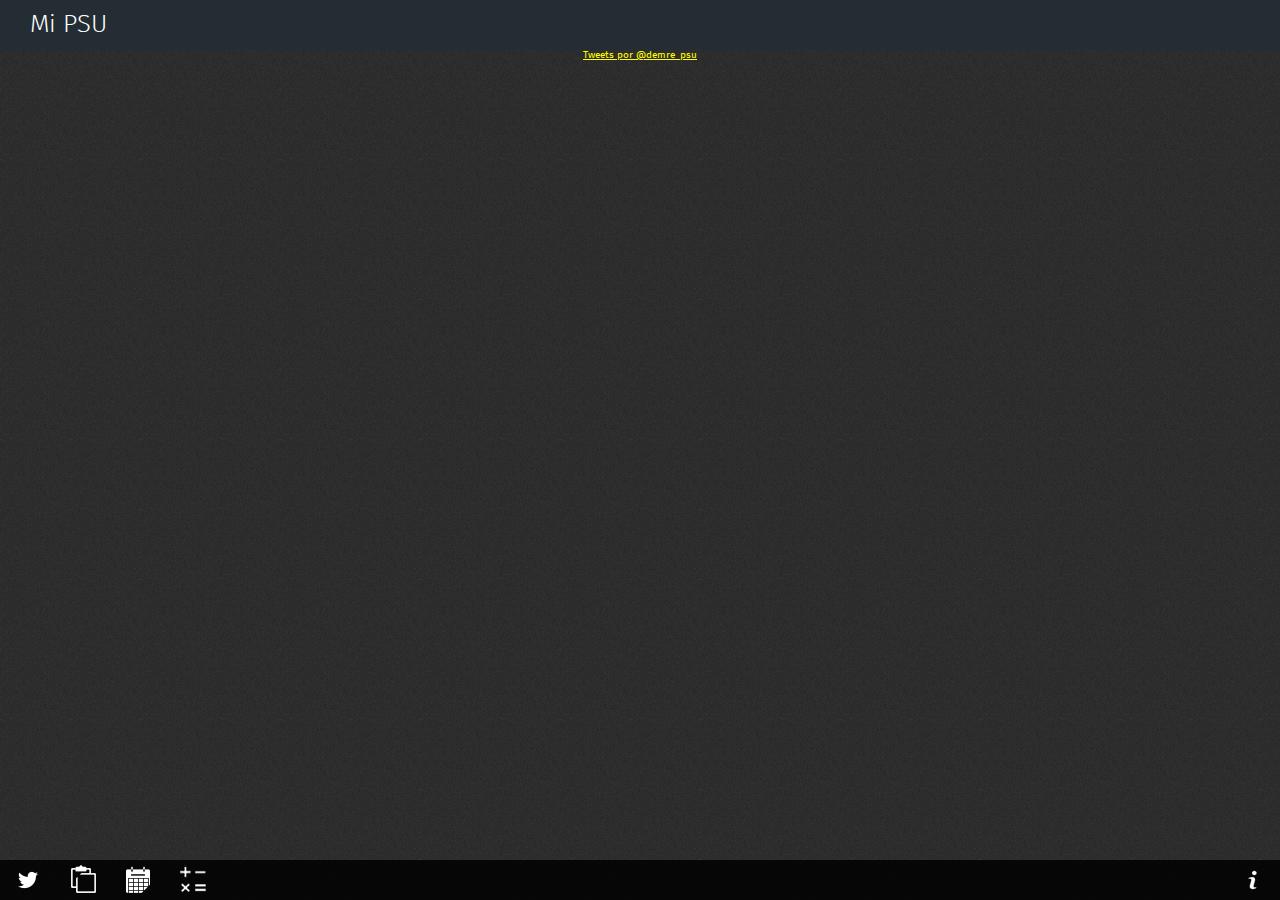
<file: index.html>
<!DOCTYPE html>
<head>
    <meta charset="utf-8">
    <meta name="viewport" content="width=device-width">
    <link rel="stylesheet" type="text/css" href="css/base.css">
    <title>Mi PSU</title>
</head>

<body>
    <section class="skin-dark" role="region">
        <header>
            <h1>Mi PSU</h1>
        </header>
    </section>

	<!-- Inicio de Twitter -->
    <div id="Twitter">
<div id="twitter" class="pagebody" aria-owns="twitterwindow">
<div style="text-align: center;">
<a class="twitter-timeline" target="_blank" href="https://twitter.com/demre_psu"  data-widget-id="438450661231824896">Tweets por @demre_psu</a>
    <script>!function(d,s,id){var js,fjs=d.getElementsByTagName(s)[0],p=/^http:/.test(d.location)?'http':'https';if(!d.getElementById(id)){js=d.createElement(s);js.id=id;js.src=p+"://platform.twitter.com/widgets.js";fjs.parentNode.insertBefore(js,fjs);}}(document,"script","twitter-wjs");</script>
</div>
</div>
</div>
	<!--  Fin de Twitter -->

	<!-- Inicio de Temario -->
    <div id="Temario" style="display:none">
<h4>Aprieta en una prueba para consultar su temario</h4>
<a id="showlenguaje_id" onclick="document.getElementById('spoilerlenguaje_id').style.display=''; document.getElementById('showlenguaje_id').style.display='none';" class="link"><h2>Lenguaje y comunicación</h2></a><span id="spoilerlenguaje_id" style="display: none"><a onclick="document.getElementById('spoilerlenguaje_id').style.display='none'; document.getElementById('showlenguaje_id').style.display='';" class="link"><h2>Lenguaje y comunicación:</h2></a>
Consta de 80 preguntas, de las cuales 75 se usan para calcular tu puntaje y 5 para probar nuevos contenidos.<br><br>
Lengua Castellana:
	<ul><li>La comunicación dialógica</li>
    <li>Modalizaciones discursivas</li>
    <li>Lectura de textos de interacción comunicativa</li>
    <li>Principios de ortografía y de gramática oracional y textual</li>
    <li>Recursos paraverbales y no verbales</li>
    <li>Lectura de textos expositivos</li>
    <li>Principios de organización del discurso expositivo</li>
    <li>Lectura de textos argumentativos</li>
    <li>Principios de organización del discurso argumentativo</li></ul>
Literatura:
    <ul><li>*Componentes constitutivos básicos de las obras literarias</li>
    <li>Comprensión e interpretación de los textos literarios con relación a su contexto histórico</li>
    <li>Configuración de los mundos literarios</li>
    <li>Géneros literarios (narrativo, lírico, dramático)</li>
    <li>Comprensión e interpretación de los mundos literarios con relación a su contexto histórico, social, ideológico</li>
    <li>Lectura de grandes obras literarias de todos los tiempos</li>
    <li>Comprensión e interpretación de los mundos literarios y elementos constitutivos de las obras, a fin de descubrir los valores humanos universales y principios estéticos de la literatura clásica</li>
    <li>Observación de las relaciones de las obras clásicas con sus contextos de producción y recepción</li>
    <li>Lectura de textos de literatura contemporánea</li>
    <li>Observación, comprensión e interpretación de los elementos distintivos de la literatura contemporánea en comparación con las obras literarias de otras épocas</li>
    <li>Observación, comprensión e interpretación de los contextos de producción y recepción de la literatura contemporánea, así como de las manifestaciones culturales de la contemporaneidad presentes en ella (cine, televisión, cómics, etc.)</li></ul>
Medios de comunicación:
    <ul><li>La interacción comunicativa en los medios de comunicación</li>
    <li>Variedad de propósitos de los medios de comunicación en la sociedad</li>
    <li>Variedad de imágenes de mundo propuestas por los medios de comunicación</li>
    <li>Relaciones entre el contexto cultural y las imágenes de mundo propuestas por los medios de comunicación</li>
    <li>Comparación de informaciones y versiones de un mismo hecho en los medios de comunicación</li>
    <li>Situaciones de interacción comunicativa de tipo argumentativo en los medios de comunicación</li>
    <li>Características y elementos distintivos de los mensajes contemporáneos en los medios de comunicación</li></ul>
Para más información, visita <a target="_blank" href="http://demre.cl/temario_lyc_p2014.htm">este</a> enlace.<br><br>
</span>

<a id="showmatematica_id" onclick="document.getElementById('spoilermatematica_id').style.display=''; document.getElementById('showmatematica_id').style.display='none';" class="link"><h2>Matemática</h2></a><span id="spoilermatematica_id" style="display: none"><a onclick="document.getElementById('spoilermatematica_id').style.display='none'; document.getElementById('showmatematica_id').style.display='';" class="link"><h2>Matemática:</h2></a>
Consta de 75 preguntas que se usan para calcular tu puntaje.<br><br>
Números y Proporcionalidad:
	<ul><li>Distinción entre números racionales e irracionales. Aproximación y estimación de números irracionales. Estimaciones de cálculos, redondeos. Construcción de decimales no periódicos. Distinción entre una aproximación y un número exacto.</li>
    <li>Análisis de la significación de las cifras en la resolución de problemas. Conocimiento sobre las limitaciones de las calculadoras en relación con truncar y aproximar decimales.</li>
    <li>Resolución de desafíos y problemas numéricos, tales como cuadrados mágicos o cálculos orientados a la identificación de regularidades numéricas.</li>
    <li>Potencias de base positiva y exponente entero. Multiplicación de potencias.</li>
    <li>Noción de variable. Análisis y descripción de fenómenos y situaciones que ilustren la idea de variabilidad. Tablas y gráficos.</li>
    <li>Proporcionalidad directa e inversa. Constante de proporcionalidad. Gráfico cartesiano asociado a la proporcionalidad directa e inversa (primer cuadrante).</li>
    <li>Porcentaje. Lectura e interpretación de información científica y publicitaria que involucre porcentaje. Análisis de indicadores económicos y sociales. Planteo y resolución de problemas que perfilen el aspecto multiplicativo del porcentaje. Análisis de la pertinencia de las soluciones.  Relación entre porcentaje, números decimales y fracciones.</li>
    <li>Planteo y resolución de problemas que involucren proporciones directa e inversa. Análisis de la pertinencia de las soluciones. Construcción de tablas y gráficos asociados a problemas de proporcionalidad directa e inversa. Resolución de ecuaciones con proporciones.</li>
    <li>Relación entre las tablas, los gráficos y la expresión algebraica de la proporcionalidad directa e inversa. Relación entre la proporcionalidad directa y cuocientes constantes y entre la proporcionalidad inversa y productos constantes.</li></ul>
Álgebra:
	<ul><li>Sentido, notación y uso de las letras en el lenguaje algebraico. Expresiones algebraicas no fraccionarias y su operatoria. Múltiplos, factores, divisibilidad. Transformación de expresiones algebraicas por eliminación de paréntesis, por reducción de términos semejantes y por factorización. Cálculo de productos, factorizaciones y productos notables.</li>
    <li>Análisis de fórmulas de perímetros, áreas y volúmenes en relación con la incidencia de la variación de los elementos lineales y viceversa.</li>
    <li>Generalización de la operatoria aritmética a través del uso de símbolos. Convención de uso de los paréntesis.</li>
    <li>Demostración de propiedades asociadas a los conceptos de múltiplos, factores y divisibilidad. Interpretación geométrica de los productos notables.</li>
    <li>Ecuación de primer grado. Resolución de ecuaciones de primer grado con una incógnita. Planteo y resolución de problemas que involucren ecuaciones de primer grado con una incógnita. Análisis de los datos, las soluciones y su pertinencia.</li>
    <li>Expresiones algebraicas fraccionarias simples, (con binomios o productos notables en el numerador y en el denominador). Simplificación, multiplicación y adición de expresiones fraccionarias simples.</li>
    <li>Relación entre la operatoria con fracciones y la operatoria con expresiones  fraccionarias.</li>
    <li>Resolución de desafíos y problemas no rutinarios que involucren sustitución de variables por dígitos y/o números.</li>
    <li>Potencias con exponente entero. Multiplicación y división de potencias. Uso de paréntesis.</li>
    <li>Raíces cuadradas y cúbicas. Raíz de un producto y de un cuociente. Estimación y comparación de fracciones que tengan raíces en el denominador.</li>
    <li>Sistemas de inecuaciones lineales sencillas con una incógnita. Intervalos en los números reales. Planteo y resolución de sistemas de inecuaciones con una incógnita. Análisis de la existencia y pertinencia de las soluciones. Relación entre las ecuaciones y las inecuaciones lineales.</li></ul>
Funciones:
    <ul><li>Representación, análisis y resolución de problemas contextualizados en situaciones como la asignación de precios por tramos de consumo, por ejemplo, de agua, luz, gas, etc. Variables dependientes e independientes. Función parte entera. Gráfico de la función.</li>
    <li>Ecuación de la recta. Interpretación de la pendiente y del intercepto con el eje de las ordenadas. Condición de paralelismo y de perpendicularidad.</li>
    <li>Resolución de sistemas de ecuaciones lineales con dos incógnitas. Gráfico de las rectas. Planteo y resolución de problemas y desafíos que involucren sistemas de ecuaciones. Análisis y pertinencia de las soluciones. Relación entre las expresiones gráficas y algebraicas de los sistemas de ecuaciones lineales y sus soluciones.</li>
    <li>Función valor absoluto; gráfico de esta función. Interpretación del valor absoluto como expresión de distancia en la recta real.</li>
    <li>Función cuadrática. Gráfico de  esta función. Discusión de los casos de intersección de la parábola con el eje x. Resolución de ecuaciones de segundo grado por completación de cuadrados y su aplicación en la resolución de problemas.</li>
	<li>Función raíz cuadrada. Gráfico de esta función.</li>
	<li>Función potencia: y = a × xn, a > 0, para  n = 2, 3 y 4, y su gráfico correspondiente. Análisis del gráfico de la función potencia y su comportamiento para distintos valores de a.</li>
	<li>Funciones logarítmica y exponencial, sus gráficos correspondientes. Modelación de fenómenos naturales y/o sociales a través de esas funciones. Análisis de las expresiones algebraicas y gráficas de las funciones logarítmica y exponencial.</li>
	<li>Análisis y comparación de tasas de crecimiento. Crecimiento aritmético y geométrico. Plantear y resolver problemas sencillos que involucren el cálculo de interés compuesto.</li></ul>
Geometría:
	<ul><li>Congruencia de dos figuras planas. Criterios de congruencia de triángulos.</li>
    <li>Resolución de problemas relativos a congruencia de trazos, ángulos y triángulos. Resolución de problemas relativos a polígonos, descomposición en figuras elementales congruentes o puzzles con figuras geométricas.</li>
    <li>Demostración de propiedades de triángulos, cuadriláteros y circunferencia, relacionadas con congruencia.</li>
    <li>Traslaciones, simetrías y rotaciones de figuras planas.  Construcción de figuras por traslación, por simetría y por rotación en 60, 90, 120 y 180 grados. Traslación y simetrías de figuras en sistemas de coordenadas.</li>
    <li>Análisis de la posibilidad de embaldosar el plano con algunos polígonos. Aplicaciones de las transformaciones geométricas en las artes, por ejemplo, M.C. Escher.</li>
    <li>Clasificación de triángulos y cuadriláteros considerando sus ejes y centros de simetría.</li>
    <li>Semejanza de figuras planas. Criterios de semejanza. Dibujo a escala en diversos contextos.</li>
    <li>Teorema de Thales sobre trazos proporcionales.  División interior de un trazo en una razón dada. Planteo y resolución de problemas relativos a trazos proporcionales. Análisis de los datos y de la factibilidad de las soluciones.</li>
    <li>Teoremas relativos a proporcionalidad de trazos, en triángulos, cuadriláteros y circunferencia, como aplicación del Teorema de Thales. Relación entre paralelismo, semejanza y la proporcionalidad entre trazos. Presencia de la geometría en expresiones artísticas; por ejemplo, la razón áurea.</li>
    <li>Ángulos del centro y ángulos inscritos en una circunferencia. Teorema que relaciona la medida del ángulo del centro con la del correspondiente ángulo inscrito. Distinción entre hipótesis y tesis. Organización lógica de los argumentos.</li>
    <li>Demostración de los Teoremas de Euclides relativos a la proporcionalidad en el triángulo rectángulo. Tríos Pitagóricos.</li>
    <li>Razones trigonométricas en el triángulo rectángulo.</li>
    <li>Resolución de problemas relativos a cálculos de alturas o distancias inaccesibles que pueden involucrar proporcionalidad en triángulos rectángulos. Análisis y pertinencia de las soluciones.</li>
    <li>Resolución de problemas sencillos sobre áreas y volúmenes de cuerpos generados por rotación o traslación de figuras planas. Resolución de problemas que plantean diversas relaciones entre cuerpos geométricos; por ejemplo, uno inscrito en otro.</li>
    <li>Rectas en el espacio, oblicuas y coplanares. Planos en el espacio, determinación por tres puntos no colineales. Planos paralelos, intersección de dos planos. Ángulos diedros, planos perpendiculares, intersección de tres o más planos. Coordenadas cartesianas en el espacio.</li></ul>
Probabilidad y Estadística:
	<ul><li>Juegos de azar sencillos; representación y análisis de los resultados; uso de tablas y gráficos.</li>
    <li>La probabilidad como proporción entre el número de resultados favorables y el número total de resultados posibles, en el caso de experimentos con resultados equiprobables. Sistematización de recuentos por medio de diagramas de árbol.</li>
    <li>Iteración de experimentos sencillos, por ejemplo, lanzamiento de una moneda; relación con el triángulo de Pascal. Interpretaciones combinatorias.</li>
    <li>Variable aleatoria: estudio y experimentación en casos concretos. Gráfico de frecuencia de una variable aleatoria a partir de un experimento estadístico.</li>
    <li>Relación entre la probabilidad y la frecuencia relativa. Ley de los grandes números.</li>
    <li>Resolución de problemas sencillos que involucren suma o producto de probabilidades. Probabilidad condicionada.</li>
    <li>Graficación e interpretación de datos estadísticos provenientes de diversos contextos. Crítica del uso de ciertos descriptores utilizados en distintas informaciones.</li>
    <li>Selección de diversas formas de organizar, presentar y sintetizar un conjunto de datos. Ventajas y desventajas.</li>
    <li>Muestra al azar, considerando situaciones de la vida cotidiana; por ejemplo, ecología, salud pública, control de calidad, juegos de azar, etc. Inferencias a partir de distintos tipos de muestra.</li></ul>
Para más información, visita <a target="_blank" href="http://demre.cl/temario_matem_p2014.htm">este</a> enlace.<br><br>
</span>

<a id="showciencias_id" onclick="document.getElementById('spoilerciencias_id').style.display=''; document.getElementById('showciencias_id').style.display='none';" class="link"><h2>Ciencias</h2></a><span id="spoilerciencias_id" style="display: none"><a onclick="document.getElementById('spoilerciencias_id').style.display='none'; document.getElementById('showciencias_id').style.display='';" class="link"><h2>Ciencias:</h2></a>
Consta de 80 preguntas, de las cuales 80, se usan para calcular el puntaje. En la modalidad Humanista-Científica consta de 54 del módulo común, con 18 preguntas por área, y 26 del específico del área elegida por el postulante. Y en la modalidad Técnico-Profesional consta de 28 de biología, 26 de física y 26 de química únicamente del módulo común.<br><br>
<a id="showcienciasBIOcomun_id" onclick="document.getElementById('spoilercienciasBIOcomun_id').style.display=''; document.getElementById('showcienciasBIOcomun_id').style.display='none';" class="link"><h3>Biología común</h3></a><span id="spoilercienciasBIOcomun_id" style="display: none"><a onclick="document.getElementById('spoilercienciasBIOcomun_id').style.display='none'; document.getElementById('showcienciasBIOcomun_id').style.display='';" class="link"><h3>Biología común:</h3></a>
<p>Organización, estructura y actividad celular</p>
La célula como unidad funcional:
	<ul><li>Estructuras y funciones comunes a células animales y vegetales: la membrana plasmática, el citoplasma, las mitocondrias y el núcleo; y las características distintivas de la células vegetales: cloroplastos y pared celular.</li>
	<li>Mecanismos de intercambio entre la célula y el ambiente (difusión, osmosis y transporte activo).</li>
	<li>Universalidad de las principales moléculas que componen a las células: propiedades estructurales y funcionales.</li>
	<li>Distinción de las propiedades emergentes en los niveles de organización: célula, tejido, órgano y sistemas de órganos.</li></ul>
Material genético y reproducción celular:
	<ul><li>Cromosomas como estructuras portadoras de los genes: su comportamiento en la mitosis y meiosis.</li>
	<li>Importancia de la mitosis y su regulación en procesos de crecimiento, desarrollo y cáncer. La meiosis en la gametogénesis y la variabilidad del material genético.</li></ul>
<p>Procesos y funciones vitales</p>
Nutrición:
	<ul><li>Nutrientes esenciales. Alimentos como fuente de energía para las actividades del organismo y materia prima para procesos de crecimiento y reparación de tejidos. Vitaminas y sales minerales.</li>
	<li>Conceptos de metabolismo: catabolismo y anabolismo.</li>
	<li>Principios de dietética: Requerimientos nutricionales y recomendaciones en adolescentes sanos, embarazo, lactancia, y distintos niveles de actividad física. Cálculo de peso ideal.</li>
	<li>Contenido relativo y cálculo del aporte calórico de los distintos componentes en una dieta balanceada.</li>
	<li>La relación entre el gasto y consumo energético de los estudiantes durante un período determinado.</li></ul>
Digestión:
	<ul><li>El proceso de digestión, incluyendo el concepto de alimentos simples y compuestos y el papel de estructuras especializadas; enzimas, jugos digestivos y las sales biliares.</ul>
	<li>Absorción de las sustancias nutritivas, su incorporación a la circulación y eliminación de desechos.</li></ul>
Circulación:
	<ul><li>Función del sistema circulatorio en el transporte de gases, nutrientes y desechos del metabolismo. Composición de la sangre.</li>
	<li>Actividad cardíaca: ciclo, circulación, ruidos cardíacos, manifestación eléctrica y presión sanguínea.
Adaptación del organismo al esfuerzo.</li>
	<li>Relaciones entre estructura y función de los diferentes vasos sanguíneos.</li>
	<li>Circulación e intercambio de sustancias al nivel capilar.</li></ul>
Respiración:
	<ul><li>Estructuras especializadas en el intercambio de gases en plantas y animales. Movimientos respiratorios.</li>
	<li>Disponibilidad de oxígeno y respiración aeróbica o anaeróbica. Producción de compuestos ricos en energía y sustancias de desecho. Deuda de oxígeno en los músculos durante el ejercicio intenso.</li></ul>
Excreción:
	<ul><li>Sistemas de excreción: su función y relación con las sustancias de desecho del metabolismo. Filtración renal.</li></ul>
Hormonas y sexualidad humana:
	<ul><li>Formación de gametos, efecto de las hormonas sexuales, ciclo ovárico y fertilización.</li></ul>
Hormonas, crecimiento y desarrollo:
	<ul><li>Cambios físicos y hormonales durante la adolescencia.</li>
	<li>Desarrollo embrionario y fetal incluyendo el papel de la placenta.</li>
	<li>Cambios hormonales durante el embarazo, parto y lactancia, y la influencia de factores ambientales.</li>
	<li>Aspectos biológicos favorables de la lactancia materna.</li>
	<li>Control hormonal del crecimiento y desarrollo en animales y plantas. Aplicaciones comerciales.</li></ul>
<p>Biología humana y salud</p>
Enfermedades por consumo:
	<ul><li>Enfermedades que pueden asociarse a hábitos alimenticios (malnutrición por déficit y exceso), consumo de alcohol y tabaquismo.</li>
	<li>Efectos de drogas, solventes y otras sustancias químicas en el organismo.</li>
	<li>Factores que predisponen a patologías frecuentes del sistema cardiovascular.</li></ul>
Enfermedades:
	<ul><li>
Estímulos ambientales (radiación ultravioleta y tabaquismo) que pueden dañar el material genético (mutaciones) y alterar la regulación de la reproducción celular.</li>
	<li>Uso médico de hormonas en el control y promoción de la fertilidad, el tratamiento de la diabetes, y el desarrollo.</li>
	<li>Enfermedades de transmisión sexual y sus modos de prevención.</li>
	<li>Enfermedades hereditarias e implicancias sociales de algunas de ellas (por ejemplo, Síndrome de Down). Concepto de cariotipo.</li></ul>
<p>Variabilidad y herencia</p>
Variabilidad:
	<ul><li>Variabilidad intra especie: formas heredables y no heredables.</li>
	<li>Sexo como expresión de variabilidad genotípica.</li>
	<li>Relación genotipo-fenotipo y análisis del concepto de raza.</li>
	<li>Fuentes de variabilidad genética: reproducción sexual y mutaciones.</li>
	<li>Generación de clones por reproducción asexuada.</li>
	<li>Determinación y representación gráfica de la frecuencia de algún carácter variable en una población.</li></ul>
Herencia:
	<ul><li>Concepto de gen como unidad funcional de la herencia.</li>
	<li>Modificaciones de los cromosomas en la reproducción sexual: meiosis, gametogénesis y fertilización.</li>
	<li>Aplicación de los conceptos de alelos recesivos y dominantes en la selección de un carácter por cruzamiento dirigido.</li>
	<li>Herencia ligada al sexo.</li></ul>
<p>Organismo y medio ambiente</p>
Relaciones alimentarias:
	<ul><li>Incorporación de materia y energía al mundo orgánico. Formulación de hipótesis, obtención e interpretación de datos cuantitativos sobre factores que pueden afectar la velocidad de fotosíntesis: reactantes y productos.</li>
	<li>Tramas alimentarias y principios básicos de los ciclos del carbono y del nitrógeno en los ecosistemas.</li>
	<li>Equilibrio ecológico: Influencia humana, positiva y negativa, en cadenas y tramas alimentarias en distintos ecosistemas.</li></ul>
Efectos ambientales:
	<ul><li>Efectos directos e indirectos de la modificación del hábitat por la actividad humana sobre la biodiversidad y el equilibrio del ecosistema: daño y conservación.</li>
	<li>Principios básicos de biología de la conservación y manejo sustentable de recursos renovables.</li></ul>
</span>
<a id="showcienciasQCAcomun_id" onclick="document.getElementById('spoilercienciasQCAcomun_id').style.display=''; document.getElementById('showcienciasQCAcomun_id').style.display='none';" class="link"><h3>Química común</h3></a><span id="spoilercienciasQCAcomun_id" style="display: none"><a onclick="document.getElementById('spoilercienciasQCAcomun_id').style.display='none'; document.getElementById('showcienciasQCAcomun_id').style.display='';" class="link"><h3>Química común:</h3></a>
<p>El agua</p>
	<ul><li>Relación entre el grado de pureza y los usos del agua; evaporación y destilación de mezclas líquidas; agua destilada.</li>
	<li>Procesos naturales y artificiales de purificación, recuperación y contaminación del agua.</li>
	<li>Cambios químicos ocurridos en la reacción de descomposición de agua, a partir de medidas de los volúmenes de los gases obtenidos.</li></ul>
<p>El aire</p>
	<ul><li>Composición del aire.</li>
	<li>Compresibilidad y difusión de los gases y su explicación a partir de la teoría cinético molecular de la materia.</li>
	<li>Efectos sobre el ecosistema de los componentes químicos de las emanaciones gaseosas de los volcanes y géiseres.</li>
	<li>Variación estacional de la composición y calidad del aire.</li>
	<li>Interpretación química de las causas del adelgazamiento de la capa ozono, de la lluvia ácida y del efecto invernadero.</li></ul>
<p>El petróleo</p>
	<ul><li>Los orígenes del petróleo; nombres comerciales y usos de los productos de su destilación; octanaje de la gasolina. Ventajas y desventajas del uso del gas natural como fuente de energía.</li>
	<li>Los combustibles comerciales derivados del petróleo son mezclas de compuestos químicos.</li>
	<li>Producción, consumo y reservas a nivel nacional y mundial; necesidad de sustitutos.</li></ul>
<p>Los suelos</p>
	<ul><li>Clasificación experimental de los suelos según sus propiedades.</li>
	<li>Conservación de los suelos; prevención de su contaminación.</li>
	<li>Mineralogía: cristales; minerales metálicos y no metálicos; minerales primarios y secundarios; distribución geográfica de los minerales en Chile.</li>
	<li>El cobre en Chile: pureza, usos y perspectivas; composición química y características físicas de sus minerales; otros productos resultantes de la extracción del cobre, especialmente el molibdeno.</li></ul>
<p>Los procesos químicos</p>
	<ul><li>Procesos de obtención de materiales químicos comerciales.</li>
	<li>Etapas de los procesos de obtención de materiales químicos; dependencia del valor comercial y el grado de pureza.</li>
	<li>Contribución de los grandes procesos industriales químicos al desarrollo económico de Chile.</li>
	<li>Conservación de recursos materiales y energéticos de la Tierra.</li></ul>
<p>Los materiales</p>
	<ul><li>Clasificación de materiales según: conductividad térmica, conductividad eléctrica, inflamabilidad, rigidez, dureza, color y reactividad química frente a diversos agentes.</li>
	<li>Fundamentación de la reversibilidad de cambios químicos y físicos de los materiales.</li>
	<li>Técnicas de separación de materiales: tamizado, filtrado, cromatografiado y destilado.</li></ul>
<p>Modelo atómico de la materia</p>
	<ul><li>Constituyentes del átomo; modelos atómicos precursores del modelo actual; modelo atómico de la materia: orbital atómico, número atómico, configuración electrónica.</li>
	<li>Descripción cualitativa de las propiedades del electrón: carga, masa y espín.</li>
	<li>El átomo; variedad; abundancia relativa de las distintas especies en el universo. Sus dimensiones comparadas con la materia macroscópica.</li>
	<li>Tabla periódica y propiedades periódicas de los elementos: volumen y radio atómico, energía de ionización, afinidad electrónica y electronegatividad.</li>
	<li>Propiedades periódicas macroscópicas: punto de fusión, punto de ebullición, reactividad química.</li></ul>
<p>El enlace químico</p>
	<ul><li>Fundamentación de la Teoría del Enlace de Valencia; energía de enlace.</li>
	<li>Enlaces iónicos, covalentes y de coordinación.</li>
	<li>Longitud y ángulo de enlace, isomería.</li>
	<li>Estructura tridimensional de compuestos iónicos y covalentes.</li></ul>
<p>Química orgánica</p>
	<ul><li>Caracterización de los grupos funcionales; introducción a la nomenclatura de compuestos orgánicos.</li>
	<li>Estructura tridimensional, de algunas moléculas y macromoléculas orgánicas, con distintos grupos funcionales y diferentes usos en la vida diaria; estereoquímica.</li>
	<li>Aspectos estequiométricos y energéticos de reacciones de oxidación de moléculas de proteínas, azúcares y grasas; de pirólisis de moléculas constituyentes del petróleo.</li></ul>
<p>Disoluciones químicas</p>
	<ul><li>Concepto de Mol; solubilidad; realización de cálculos estequiométricos.</li>
	<li>Concepto de acidez y de pH; comportamiento de disoluciones amortiguadoras del pH.</li>
	<li>Propiedades coligativas y usos en el contexto cotidiano.</li></ul>
</span>
<a id="showcienciasFIScomun_id" onclick="document.getElementById('spoilercienciasFIScomun_id').style.display=''; document.getElementById('showcienciasFIScomun_id').style.display='none';" class="link"><h3>Física común</h3></a><span id="spoilercienciasFIScomun_id" style="display: none"><a onclick="document.getElementById('spoilercienciasFIScomun_id').style.display='none'; document.getElementById('showcienciasFIScomun_id').style.display='';" class="link"><h3>Física común:</h3></a>
<p>El sonido</p>
Vibración y sonido:
	<ul><li>Objetos en vibración: cuerdas, láminas, cavidades, superficie del agua. Relación entre frecuencia de la vibración y altura del sonido. Relación entre amplitud de la vibración e intensidad del sonido.</li>
	<li>Propiedades de reflexión, transmisión y absorción del sonido en diferentes medios como la madera, la piedra, la tela, etc.</li>
	<li>Fisiología del oído en relación con la audición. Rangos de audición: el decibel.</li></ul>
Ondas y sonido:
	<ul><li>La cuerda vibrante. Relación entre longitud y tensión con su frecuencia. Resonancia.</li>
	<li>Ondas longitudinales, transversales, estacionarias y viajeras. Longitud de onda y su relación con la frecuencia y velocidad de propagación. Efecto Doppler en situaciones de la vida diaria y su explicación cualitativa en términos de la propagación de ondas.</li>
	<li>El espectro sonoro: infrasonido, sonido y ultrasonido. Aplicaciones del ultrasonido en medicina y otros ámbitos.
</li></ul>
Composición del sonido:
	<ul><li>Relación entre superposición de ondas y timbre de un sonido. Pulsaciones entre dos tonos de frecuencia similar.</li></ul>
<p>La luz</p>
Propagación de la luz:
	<ul><li>Reflexión, transmisión y absorción de la luz. Distinción entre la propagación de una onda en un medio (sonido) y en el vacío (luz). Hipótesis corpuscular y ondulatoria para explicar estos fenómenos.</li>
	<li>Derivación geométrica de la ley de reflexión a partir del principio de Fermat. Distinción cualitativa del comportamiento de la luz reflejada por espejos convergentes y divergentes. Espejos parabólicos.</li>
	<li>Lentes convergentes y divergentes. La óptica del ojo humano. Defectos de la visión y su corrección mediante diversos tipos de lentes. El telescopio.</li></ul>
Naturaleza de la luz:
	<ul><li>Descomposición de la luz blanca en un prisma. El arco iris.</li>
	<li>La luz como una onda, difracción en bordes y fenómenos de interferencia.</li>
	<li>Luz visible, radiación infrarroja y ultravioleta, rayos X, microondas, ondas de radio. El radar. El rayo láser como fuente de luz coherente y monocromática.</li>
	<li>La luz como una forma de energía. Espectro de radiación del Sol y su carácter de principal fuente de energía para la vida en la Tierra.</li></ul>
<p>La electricidad</p>
Carga eléctrica:
	<ul><li>La electricidad en el entorno: la casa, el pueblo y la ciudad.</li>
	<li>Carga eléctrica: separación de cargas por fricción. Atracción y repulsión entre cargas.</li></ul>
Corriente eléctrica:
	<ul><li>La electricidad como un flujo de carga eléctrica, usualmente electrones. Corriente continua y corriente alterna.</li>
	<li>Relación entre resistencia, voltaje e intensidad de corriente.  Su representación gráfica y expresión matemática. Resistencia eléctrica. Discusión elemental acerca de su origen en metales, sobre la base de una descripción elemental de su estructura atómica.</li>
	<li>Componentes y funciones de la instalación eléctrica doméstica: alambres, aislantes, conexión a tierra, fusibles, interruptores, enchufes.</li></ul>
Magnetismo y fuerza magnética:
	<ul><li>Magnetismo natural. La electricidad como fuente de magnetismo. Campo magnético.</li>
	<li>Fuerza magnética sobre un conductor que porte corriente eléctrica: El motor eléctrico de corriente continua.</li>
	<li>Movimiento relativo entre una espira y un imán: el generador eléctrico.</li></ul>
Energía eléctrica:
	<ul><li>Potencia eléctrica en los utensilios domésticos. Relación elemental entre corriente, potencia y voltaje en situaciones como el cálculo del consumo doméstico de energía eléctrica.</li>
	<li>Generación de energía eléctrica por métodos hidráulicos, térmicos, eólicos, químicos y fotoeléctricos.</li></ul>
<p>El movimiento</p>
Descripción del movimiento:
	<ul><li>Caracterización y análisis de movimientos rectilíneos. Conceptos de desplazamiento, velocidad y aceleración, en su aspecto intuitivo y su formulación gráfica y analítica.</li>
	<li>Sistemas de referencia. El movimiento relativo. El rol de Galileo Galilei en la formulación de estos conceptos.</li></ul>
Fuerza y movimiento:
	<ul><li>El concepto de fuerza que actúa sobre un objeto. Fuerza de acción y fuerza de reacción. Principio de inercia.</li>
	<li>Relación entre fuerza que actúa sobre un móvil y su aceleración. Concepto de masa inercial. Uso de la notación         científica.</li>
	<li>Momentum lineal y su conservación.</li>
	<li>Fuerza de gravedad cerca de la superficie de la Tierra. Cálculo del itinerario de un objeto en movimiento vertical.        Carácter predictivo de las leyes de la dinámica.</li>
	<li>El roce. Roce estático y roce dinámico. Efecto del pulimento o lubricación de las superficies de contacto.</li>
	<li>Torque y rotación.</li></ul>
Energía mecánica:
	<ul><li>Trabajo mecánico a partir de la fuerza aplicada. Potencia mecánica.</li>
	<li>Trabajo y energía potencial debida a la fuerza de gravedad cerca de la superficie de la Tierra. Energía cinética. Conservación de la energía mecánica en ausencia del roce.</li></ul>
<p>El calor</p>
La temperatura:
	<ul><li>Equilibrio térmico. Termómetros y escalas de temperatura. Escalas de Kelvin y de Celsius.</li>
	<li>Dilatación de la materia con el aumento de la temperatura. El caso contrario del agua.</li></ul>
Materiales y calor:
	<ul><li>El calor como una forma de energía. Calor específico y distinción de esta propiedad en diversos materiales como el agua, el cobre, etc.</li>
	<li>Transmisión de calor a través de un objeto y su relación con diferencia de temperatura. Conductividad térmica.</li>
	<li>Fases en que se encuentra la materia: Temperaturas de fusión y vaporización. Influencia del calor en los cambios de fase. El calor como movimiento de átomos en las diferentes fases.</li>
	<li>Roce y calor. Sensibilidad térmica de la piel.</li></ul>
Conservación de la energía:
	<ul><li>La transformación de energía mecánica en calor. Unidades y sus equivalencias: la caloría y el Joule.</li>
	<li>Conservación de la energía y sus transformaciones.</li></ul>
<p>La tierra y su entorno</p>
La tierra:
	<ul><li>Tamaño, masa y composición de la Tierra. Nociones elementales acerca de su origen: enfriamiento, conformación de los océanos y continentes, las grandes cadenas montañosas.</li>
	<li>El dinamismo del planeta: los sismos, las erupciones volcánicas, cambios en el relieve. Escalas de Richter y Mercalli.
	<li>Características de la Tierra que posibilitan la existencia de la vida.</li></ul>
El sistema solar:
	<ul><li>El sistema solar. La atracción gravitatoria y las órbitas de planetas y cometas. Comparación entre sus diámetros, masas y órbitas. El universo geocéntrico de la antigüedad y la transformación de esta visión en el Renacimiento.</li>
	<li>Los movimientos de la Tierra: día y noche, el año, las estaciones. Explicación elemental de las mareas sobre la Tierra.</li>
	<li>La luna. Su tamaño, sus movimientos y fases. La atracción gravitatoria en su superficie. Los eclipses.</li>
	<li>La teoría de gravitación de Isaac Newton.</li></ul>
El universo:
	<ul><li>Las estrellas y su evolución. Propiedades descriptivas del Sol.</li>
	<li>La vía láctea y la situación del sistema solar en ella. Tipos de galaxias y estructura en gran escala del Universo.</li>
	<li>Concepciones antiguas y modernas acerca de la evolución del Universo. Las incógnitas del presente. Influencia de los descubrimientos de la física en la cultura.</li>
	<li>La exploración espacial: observaciones astronómicas y vuelos espaciales. Los observatorios en Chile.</li></ul>
</span>
<a id="showcienciasBIOelectivo_id" onclick="document.getElementById('spoilercienciasBIOelectivo_id').style.display=''; document.getElementById('showcienciasBIOelectivo_id').style.display='none';" class="link"><h3>Biología electivo</h3></a><span id="spoilercienciasBIOelectivo_id" style="display: none"><a onclick="document.getElementById('spoilercienciasBIOelectivo_id').style.display='none'; document.getElementById('showcienciasBIOelectivo_id').style.display='';" class="link"><h3>Biología electivo:</h3></a>
<p>Organización, estructura y actividad celular</p>
Adaptación a nivel celular:
	<ul><li>Relación estructura y función: identificación de diferenciaciones y estructuras especializadas en diversas células, incluyendo organismos unicelulares.</li></ul>
Genoma, genes e ingeniería genética:
	<ul><li>La relación entre estructura y función de proteínas: enzimas y proteínas estructurales como expresión de la información genética. Mutaciones, proteínas y enfermedad.</li>
	<li>Experimentos que identificaron al ADN como material genético. El modelo de la doble hebra del ADN de Watson y Crick y su relevancia en la replicación y transcripción del material genético.</li>
	<li>Código genético. Su universalidad como evidencia de la evolución a partir de ancestros comunes.</li>
	<li>Traducción del mensaje de los genes mediante el flujo de la información genética: del gen a la síntesis de proteínas.</li>
	<li>Significado e importancia de descifrar el genoma humano: perspectivas biológicas y médicas.</li>
	<li>Principios básicos de ingeniería genética y sus aplicaciones productivas.</li></ul>
Bacterias y virus:
	<ul><li>Estructura y propiedades biológicas de bacterias y virus como agentes patógenos y como herramientas esenciales para manipular material genético en biotecnología.</li></ul>
<p>Procesos y funciones vitales</p>
Regulación de las funciones corporales y homeostasis:
	<ul><li>Control hormonal y nervioso en la coordinación e integración de los sistemas.</li>
	<li>Concepto y fundamentos de la homeostasis, distinguiendo los órganos, sistemas y procesos regulatorios involucrados. Formación de orina: el nefrón como unidad funcional.</li></ul>
El sistema nervioso:
	<ul><li>La variedad de estímulos que excitan el sistema nervioso, sus receptores y su importancia relativa en distintos organismos.</li>
	<li>Estructura de la neurona, conectividad, organización y función del sistema nervioso en la regulación y coordinación de las funciones sistémicas, la motricidad y el comportamiento.</li>
	<li>Naturaleza electroquímica del impulso nervioso y su forma de transmisión entre neuronas y entre neuronas y músculo (señales químicas y sinapsis).</li>
	<li>Estructura y función del ojo: propiedades ópticas, respuesta a la luz, y anomalías de la visión.</li></ul>
Sistema muscular y respuesta motora:
	<ul><li>Sistema muscular (esquelético, liso y cardíaco) y su conexión funcional con distintas partes del sistema nervioso. Actividad refleja y motricidad voluntaria.</li>
	<li>Estructura del tórax y mecanismo de ventilación pulmonar.</li>
	<li>Control de la frecuencia respiratoria.</li></ul>
Sistemas de defensa:
	<ul><li>Propiedades y componentes del sistema inmune innato (inespecífico) y adaptativo (específico).</li>
	<li>Vacunas en la historia de la inmunología.</li>
	<li>Origen y función de los componentes de la sangre, importantes en la defensa adaptativa (específica) contra bacterias y virus, incluyendo los anticuerpos como proteínas con función defensiva.</li>
	<li>La respuesta inmune: memoria y especificidad. Selección clonal. Tolerancia inmunológica.</li></ul>
<p>Biología humana y salud</p>
Higiene nerviosa:
    <ul><li>Aspectos biológicos de la adicción a las drogas que afectan el comportamiento y los estados de ánimo.</li>
	<li>Estrés nervioso, consecuencias físicas, causas y prevención.</li></ul>
Sangre:
	<ul><li>Grupos Sanguíneos: compatibilidad en el embarazo y las transfusiones.</li>
	<li>Alteraciones de los mecanismos defensivos por factores ambientales y enfermedades, incluyendo autoinmunidad, alergias y transplantes.</li>
	<li>Uso médico de la inmunización artificial: tipos de vacunas y su impacto en la salud.</li>
	<li>Problemas biológicos contemporáneos. Aspectos biológicos.</li></ul>
<p>Variabilidad y evolución</p>
Evolución:
	<ul><li>Registro fósil como evidencia de la evolución orgánica. Distinción entre hechos y teorías.</li>
	<li>Variabilidad como materia prima de los cambios evolutivos y su importancia en la sobrevivencia de la especie.</li>
	<li>La biodiversidad como producto del proceso evolutivo.</li>
	<li>Selección natural en la evolución y extinción de especies. Innovaciones y formas intermedias.</li>
	<li>Éxito reproductivo como resultado de la competencia en el ambiente.</li>
	<li>Teoría de la Selección Natural de Darwin y contraste con otras teorías evolutivas.</li></ul>
<p>Organismo y ambiente</p>
Adaptación:
	<ul><li>Adaptaciones que permiten a plantas y animales sobrevivir en distintos ambientes.</li>
	<li>Respuestas adaptativas a los cambios ambientales, diarios y estacionales.</li>
	<li>Adaptación en tiempo evolutivo: historia de la aparición de los grupos mayores de organismos.</li>
	<li>Continuar con punto 3 de tercero y cuarto medio</li></ul>
Interacciones entre organismos:
	<ul><li>Depredación y competencia como determinantes de la distribución y abundancia relativa de organismos en un hábitat.</li>
	<li>El hombre como un organismo fuertemente interactuante en el mundo biológico: sobreexplotación y contaminación.</li>
	<li>Efectos de la actividad humana en los ecosistemas.</li></ul>
Poblaciones y comunidades:
	<ul><li>Atributos básicos de las poblaciones y las comunidades; factores que condicionan su distribución, tamaño y límite al crecimiento.</li>
	<li>Tipos de curvas de crecimiento poblacional.</li>
	<li>Sucesión ecológica como expresión de la dinámica de la comunidad.</li></ul>
<p>Ecología y sociedad</p>
	<ul><li>La diversidad biológica y su rol en los ecosistemas.</li>
	<li>La problemática ambiental, los aspectos básicos para evaluarla y su carácter multidisciplinario y multisectorial.</li>
	<li>El problema del crecimiento poblacional humano en relación con las tasas de consumo y los niveles de vida.</li></ul>
</span>
<a id="showcienciasQCAelectivo_id" onclick="document.getElementById('spoilercienciasQCAelectivo_id').style.display=''; document.getElementById('showcienciasQCAelectivo_id').style.display='none';" class="link"><h3>Química electivo</h3></a><span id="spoilercienciasQCAelectivo_id" style="display: none"><a onclick="document.getElementById('spoilercienciasQCAelectivo_id').style.display='none'; document.getElementById('showcienciasQCAelectivo_id').style.display='';" class="link"><h3>Química electivo:</h3></a>
<p>Reactividad y equilibrio químico</p>
	<ul><li>Propiedades termodinámicas asociadas a la reactividad y al equilibrio químico; espontaneidad, energía libre y entropía; entalpía de reacciones exotérmicas y endotérmicas; estequiometría.</li>
	<li>Reacciones de oxidación y de reducción; estado de oxidación; balanceo de ecuaciones redox; nociones de electroquímica.</li>
	<li>Reacciones ácido base; titulación; cálculos de pH.</li></ul>
<p>Cinética</p>
	<ul><li>La velocidad de una reacción simple, orden de reacción; constante de velocidad. Energía de Activación.</li>
	<li>Introducción a los mecanismos de reacción; reacciones químicas reversibles y equilibrio químico.</li>
	<li>Composición química y propiedades de los catalizadores.</li></ul>
<p>Reactividad en química orgánica</p>
	<ul><li>Reacciones químicas de compuestos orgánicos: grupos funcionales y reactividad; efectos electrónicos y estéricos.</li></ul>
<p>Fenómenos nucleares y sus aplicaciones</p>
	<ul><li>Isótopos y estabilidad nuclear. Radiactividad natural y cinética de desintegración. Concepto de vida media y de serie radiactiva. Datación de objetos de interés arqueológico e histórico.</li>
	<li>Fisión y fusión nuclear. La bomba atómica y los reactores nucleares. El impacto de las tecnologías nucleares sobre la vida del ser humano, en particular sus consecuencias éticas, sociales y psicológicas. Ventajas, beneficios, peligros y amenazas de la utilización de las tecnologías nucleares en diversos ámbitos.</li>
	<li>Aplicación de los isótopos y de la radiación a la medicina, agricultura e investigación química y bioquímica. Efectos de la radiación sobre los seres vivos.</li></ul>
<p>Polímeros orgánicos e inorgánicos - sintéticos y naturales</p>
	<ul><li>Concepto de polímero. Formación de polímeros de adición. Descubrimiento y aplicaciones comerciales de algunos polímeros. Caucho sintético y natural. Vulcanización.</li>
	<li>Composición de péptidos: aminoácidos esenciales. Estructura y propiedades de péptidos y polipéptidos. Niveles de organización de proteínas. Importancia de la estructura de las proteínas en relación con su función biológica. Desnaturalización de proteínas. Clasificación de proteínas. Estructura simplificada y replicación de ácidos desoxirribonucleicos.</li></ul>
<p>Procesos químicos industriales</p>
	<ul><li>Fuentes de materias primas en la hidrosfera, litosfera y biosfera para algunos procesos industriales.</li>
	<li>Procesos de obtención de los metales cobre, hierro y litio y de los no metales yodo y azufre, a partir de sus minerales. Proceso de obtención de ácido sulfúrico.</li>
	<li>Aspectos estequiométricos, termodinámicos y cinéticos de estos procesos. Purificación de los metales hierro y cobre. Aceros.</li>
	<li>Procesos industriales de algunos materiales de uso masivo:<br>
		&nbsp&nbsp*Materias primas principales y los procesos básicos de obtención del vidrio, cemento y cerámica.<br>
		&nbsp&nbsp*Fabricación de polímeros sintéticos: polietileno, nailon y siliconas.<br>
		&nbsp&nbsp*Aspectos elementales de la cinética de estas reacciones. Uso de catalizadores.</li></ul>
</span>
<a id="showcienciasFISelectivo_id" onclick="document.getElementById('spoilercienciasFISelectivo_id').style.display=''; document.getElementById('showcienciasFISelectivo_id').style.display='none';" class="link"><h3>Física electivo</h3></a><span id="spoilercienciasFISelectivo_id" style="display: none"><a onclick="document.getElementById('spoilercienciasFISelectivo_id').style.display='none'; document.getElementById('showcienciasFISelectivo_id').style.display='';" class="link"><h3>Física electivo:</h3></a>
<p>Mecánica</p>
Movimiento circular:
	<ul><li>Movimiento circular uniforme. Velocidad lineal y velocidad angular. Concepto vectorial de la velocidad. Rapidez constante y velocidad variable en el movimiento circular. Aceleración centrípeta.</li>
	<li>Movimiento circular y fuerza centrípeta.</li>
	<li>Momento angular y su conservación.</li></ul>
Conservación de la energía mecánica:
	<ul><li>La independencia del tiempo, de la energía mecánica en la caída libre sobre la superficie de la Tierra.</li>
	<li>Representación gráfica y discusión de la Energía potencial gravitacional en una montaña rusa. Deducción del valor de la  energía cinética en este movimiento Puntos de equilibrio estable e inestable. Puntos de retorno.</li>
	<li>Disipación de energía y roce. Coeficientes de roce estático y dinámico. Magnitud y dirección de la fuerza de roce en cada caso. Dependencia con respecto a la fuerza normal y la superficie de contacto.</li>
	<li>Aplicaciones cuantitativas a situaciones de la vida diaria.</li></ul>
<p>Fluidos</p>
Hidrostática:
	<ul><li>Distinción entre fluidos y sólidos rígidos. Descripción elemental en términos del movimiento de los átomos o moléculas que los componen.</li>
	<li>La presión en fluidos. Presión a distintas profundidades de un líquido. Aplicaciones cotidianas. La presión sanguínea.</li>
	<li>El principio de Arquímedes. Flotabilidad de un objeto.</li>
	<li>Capilaridad y su importancia en el mundo vegetal y animal.</li></ul>
Hidrodinámica:
	<ul><li>Expresión de Daniel Bernouilli para la conservación de la energía en un fluido. Roce y velocidad terminal.</li></ul>
<p>Electricidad y magnetismo</p>
Fuerza entre cargas:
	<ul><li>Cargas en reposo. Fuerza de Coulomb, campo y potencial eléctrico.</li>
	<li>El condensador de placas paralelas. Su capacidad en términos de la geometría y el dieléctrico.</li>
	<li>Cargas en movimiento. Trayectoria de una carga en un campo eléctrico constante y uniforme.</li>
	<li>Fuerza magnética sobre una carga en movimiento. Fuerza entre dos conductores rectilíneos que portan corriente. Descripción de la trayectoria de una carga en un campo magnético homogéneo. </li></ul>
Circuito de corriente alterna:
	<ul><li>Carga y descarga de un condensador. Dependencia temporal del voltaje entre las placas.</li>
	<li>Corriente inducida por el movimiento relativo entre una espira y un imán. Inducción electromagnética: leyes de Michael Faraday y Heinrich Lenz. Inductancia y su efecto cualitativo en un circuito de corriente variable en el tiempo.</li>
	<li>Circuito L.C. Frecuencia propia asociada. Movimiento armónico simple. Oscilaciones forzadas y resonancia. Efecto de una resistencia. Aplicaciones en la sintonización de frecuencias.</li></ul>
Ondas electromagnéticas:
	<ul><li>Campos eléctricos y magnéticos que varían sinusoidalmente en el tiempo. Radiación de cargas aceleradas.</li>
	<li>Transmisión y recepción de ondas electromagnéticas. Funcionamiento de antenas simples y sus aplicaciones en telecomunicaciones.</li></ul>
<p>Mundo atómico</p>
El átomo:
	<ul><li>Constituyentes del átomo. Experimento de Ernest Rutherford. Análisis mecánico del modelo de Niels Bohr para el átomo de hidrógeno.</li>
	<li>El principio de incertidumbre. El mundo atómico y el ámbito macroscópico. Abandono del concepto clásico de trayectoria y sus consecuencias en la descripción del movimiento.</li></ul>
El núcleo atómico:
	<ul><li>Dimensiones del núcleo en relación al átomo. Protones y neutrones. Su masa, carga eléctrica y spin. Isótopos.</li>
	<li>Decaimiento radiactivo. Vida media. Radiactividad natural. Aplicaciones en medicina, geología y arqueología.</li>
	<li>El núcleo atómico como fuente de energía. Relación entre masa y energía. Aplicaciones en fenómenos como el decaimiento del neutrón, la fisión y la  fusión nuclear.</li>
	<li>Fuerzas nucleares. Nociones elementales acerca de cómo se mantiene unido el núcleo. Comparación de la magnitud relativa de las fuerzas fundamentales de la naturaleza.</li></ul>
</span>
Para más información, visita <a target="_blank" href="http://demre.cl/temario_ciencias_p2014.htm">este</a> enlace.<br><br>
</span>

<a id="showhistoria_id" onclick="document.getElementById('spoilerhistoria_id').style.display=''; document.getElementById('showhistoria_id').style.display='none';" class="link"><h2>Historia</h2></a><span id="spoilerhistoria_id" style="display: none"><a onclick="document.getElementById('spoilerhistoria_id').style.display='none'; document.getElementById('showhistoria_id').style.display='';" class="link"><h2>Historia:</h2></a>
<li>Consta de 80 preguntas, de las cuales 75 se usan para calcular el puntaje y 5 para probar nuevos contenidos</li>
<p>El espacio geográfico nacional, continental y mundial</p>
Entorno natural y comunidad regional:
	<ul><li>Características de la geografía física de la región en la cual está inserto el establecimiento escolar. Potencialidades y limitaciones del entorno natural regional. Principales riesgos naturales: causas y acciones apropiadas a seguir frente a ellos.</li>
	<li>Geografía humana de la región: la población y su distribución. Dinámica poblacional.</li>
	<li>Características de la economía regional: recursos naturales, actividades económicas, producción e intercambio, distribución del ingreso y empleo.</li>
	<li>Principales problemas ambientales en la región. La importancia de la preservación del medio ambiente.</li>
	<li>Expresiones de diversidad cultural en la región: similitudes y diferencias de costumbres de las personas del campo y la ciudad, de diferentes credos religiosos y de distintos grupos étnicos. Las diferencias culturales como expresión legítima de visiones del mundo distintivas y cuestionamiento de estereotipos y prejuicios sociales: de género, edad, condición física, etnia, religión y situación económica.</li></ul>
Organización Regional:
	<ul><li>El sistema urbano/rural. La ciudad como fenómeno social y económico. Las funciones urbanas y las relaciones con el espacio rural circundante. La ciudad: sitio, uso del suelo, barrios y sus relaciones con el espacio rural circundante.</li>
	<li>Redes de comunicación dentro de la región y hacia fuera de ella. Las redes de comunicación e intercambio como organizadoras del espacio regional y nacional.</li>
	<li>El territorio y su ordenamiento o planificación. Estructura del territorio regional: las relaciones entre el sistema natural y el sistema social. El sistema natural como soporte, facilitador y limitante para el uso por la sociedad: relaciones de adecuación e impacto.</li>
	<li>Territorio nacional continental, insular y marítimo y su división político-administrativa. El concepto de región.</li></ul>
Sistema económico nacional:
	<ul><li>Geografía económica de Chile: recursos naturales; actividades económicas de la población, división del trabajo; concepto de interdependencia económica; ventajas comparativas.</li>
	<li>El problema de la escasez: recursos escasos para satisfacer necesidades ilimitadas y necesidad de elección. El problema de la escasez y asignación de recursos en el nivel familiar.</li>
	<li>El problema de la distribución de los bienes: la desigualdad económica en la nación y entre naciones.</li>
	<li>El problema de la coordinación económica: principales mecanismos, tales como el mercado, las instituciones y el Estado.</li>
	<li>El sistema económico nacional: el rol del Estado y del mercado. Presupuesto fiscal: obtención y asignación de recursos del Estado. El concepto de política económica.</li>
	<li>Economía y trabajo: institucionalidad, derechos y prácticas laborales.</li>
	<li>Dificultades de la economía nacional: problemas económicos nacionales a través de distintas fuentes de información.</li></ul>
Chile en el mundo:
	<ul><li>Principales lineamientos de las relaciones exteriores del país. Intercambio y cooperación con los países vecinos, con los de América Latina y del resto del mundo.</li>
	<li>Relaciones económicas internacionales de Chile y su participación en bloques económicos.</li>
	<li>Tratados internacionales sobre derechos humanos, igualdad de oportunidades para mujeres y hombres, preservación del medio ambiente y superación de la pobreza.</li></ul>
América Latina contemporánea:
	<ul><li>Geografía física y humana de América Latina: climas y relieves; regiones; población; zonas económicas.</li>
	<li>Chile y América Latina: elementos económicos, sociales, políticos y culturales comunes.</li></ul>
El mundo contemporáneo:
	<ul><li>Regiones del mundo: características geográficas, demográficas, económicas, políticas y culturales de las grandes regiones geopolíticas que conforman el mundo actual.</li>
	<li>Relaciones de influencia, cooperación y conflicto entre regiones y naciones.</li>
	<li>La globalización de la economía: principales cambios experimentados en la economía mundial en las últimas décadas, con referencia al proceso de internacionalización de la producción y de las finanzas, la transnacionalización del capital, la liberalización del comercio de bienes y servicios. Interdependencia económica entre las naciones.</li>
	<li>Revolución tecnológica e informática: el desarrollo de la tecnología y de los sistemas de comunicación y su impacto en la organización laboral y en la tendencia a la globalización mundial.</li>
	<li>La sociedad contemporánea: análisis de algunos de sus principales rasgos, tales como: la masificación y democratización, la transformación en la inserción social de las mujeres, la creciente autonomía de los jóvenes, el derrumbe de las utopías sociales y el fortalecimiento de la religiosidad.</li>
	<li>La pobreza y el deterioro medio ambiental como grandes problemas de orden mundial: características del problema a través de resoluciones internacionales correspondientes.</li></ul>
<p>Raíces históricas de Chile</p>
Construcción de una Identidad Mestiza:
	<ul><li>América Precolombina. Las grandes civilizaciones precolombinas. Los pueblos prehispánicos en el actual territorio chileno.</li>
	<li>La conquista española. Principales características y propósitos de la empresa de conquista de los españoles en América y sus efectos para los pueblos indígenas. La conquista de Chile: la ocupación del territorio.</li>
	<li>Relaciones entre españoles e indígenas: trabajo obligatorio, mestizaje, evangelización, sincretismo cultural y resistencia mapuche.</li>
	<li>El legado español nos inserta en Occidente: la herencia cultural de España. La institucionalidad española en América. La sociedad colonial en Chile.</li></ul>
La creación de una Nación:
	<ul><li>La independencia americana: múltiples factores que precipitaron el proceso independentista en América y Chile; condiciones estructurales y acciones individuales; voluntad humana y azar.</li>
	<li>La organización de la República de Chile: elementos de continuidad y cambio luego de la independencia en lo político, económico, social, religioso y cultural. Dificultades para organizar la naciente República. Diversos ensayos de organización política. La solución portaliana.</li>
	<li>La hegemonía liberal: El pensamiento liberal en Chile. La eclosión cultural de la década de 1840. El desarrollo educacional. La liberalización de las instituciones: conflictos con el autoritarismo presidencial. La secularización de las instituciones: conflictos entre la Iglesia y el Estado.</li>
	<li>La expansión de la economía y del territorio: expansión y modernización de la economía chilena desde la Independencia hasta la Guerra del Pacífico. Las guerras del siglo XIX entre Chile y Perú-Bolivia. Incorporación de la Araucanía. Delimitación de las fronteras de Chile en el siglo XIX.</li>
	<li>Elementos que caracterizan la experiencia histórica de Chile en el siglo XIX.</li></ul>
La Sociedad Finisecular: auge y crisis del liberalismo:
	<ul><li>La economía del salitre: la riqueza salitrera dinamiza al conjunto de la economía. Rol del Estado en la distribución de la riqueza del salitre. Inversiones públicas en vías de comunicación, infraestructura y educación.</li>
	<li>La "cuestión social". Condiciones de vida de hombres y mujeres en las salitreras, los puertos, las ciudades y los campos. Las nuevas organizaciones de trabajadores. Preocupación entre intelectuales, universitarios, eclesiásticos y políticos por las condiciones de vida de los sectores populares. Soluciones propuestas.</li>
	<li>Crisis política. La Guerra Civil de 1891 vista a través de interpretaciones historiográficas divergentes. El parlamentarismo: balance de virtudes y debilidades.</li>
	<li>Las transformaciones culturales: avances en educación, vida urbana y nuevas creaciones intelectuales.</li></ul>
El siglo XX: la búsqueda del desarrollo económico y de la justicia social:
	<ul><li>El fin de una época: fin del parlamentarismo, surgimiento de populismos, gobiernos militares, nuevos partidos políticos, nuevos actores sociales. Fin del ciclo del salitre. La creciente influencia económica, cultural y política de los Estados Unidos y su proyección hacia el resto del siglo. La Crisis Económica de 1929 y sus efectos en Chile. Nuevas corrientes de pensamiento disputan la hegemonía al liberalismo.</li>
	<li>El nuevo rol del Estado a partir de la década de 1920: el Estado de bienestar; la sustitución de importaciones como modelo económico, sus logros y debilidades. La crisis del modelo a mediados de siglo, efectos sociales.</li>
	<li>Los nuevos proyectos políticos: la reformulación del sistema de partidos a fines de la década de 1950. Los nuevos proyectos de desarrollo y su implementación política. Ampliación del sufragio.</li>
	<li>Cambios políticos, sociales, económicos y culturales de Chile desde la década de 1970 a la actualidad.</li></ul>
Institucionalidad Política:
	<ul><li>Instituciones del gobierno regional; instituciones existentes en la localidad: culturales y económicas, públicas y privadas; sociales no gubernamentales (sindicatos, clubes, organizaciones de mujeres, juntas de vecinos, etc.)</li>
	<li>Conformación de los poderes públicos regionales y formas de participación política de la ciudadanía.</li>
	<li>La regionalización en una institucionalidad unitaria; organización política del Estado: poderes públicos, derechos y deberes ciudadanos.</li>
	<li>Conceptos de soberanía y representación política democrática.</li>
	<li>Conceptos de nación, Estado, gobierno y régimen político.</li></ul>
<p>El legado histórico de occidente</p>
La diversidad de civilizaciones:
	<ul><li>Las primeras expresiones culturales de la Humanidad. Noción de evolución. Línea de tiempo con las grandes etapas e hitos de la historia cultural de la Humanidad.</li>
	<li>Mapa cultural mundial: identificación y localización espacial y temporal de las grandes civilizaciones de la historia.</li></ul>
La herencia clásica: Grecia y Roma como cuna de la Civilización Occidental:
	<ul><li>El legado cultural del mundo clásico: la lengua, la filosofía, la ciencia y las expresiones artísticas.</li>
	<li>Conceptos políticos fundamentales de la Grecia clásica aún vigentes, tales como ciudadanía, democracia, tiranía y política; el papel de la ciudad en la configuración de la vida política occidental.</li>
	<li>El Estado romano como modelo político y administrativo; conceptos de imperio e imperialismo. Conceptos fundamentales del Derecho Romano vigentes en el sistema jurídico chileno.</li></ul>
La Europa medieval y el Cristianismo:
	<ul><li>La Edad Media y el origen de la idea de "Europa"; estudio político y lingüístico del mapa europeo actual y su correlación con la era medieval.</li>
	<li>El cristianismo en la conformación religiosa y cultural de Europa; la visión cristiana de mundo como elemento unificador de la Europa medieval; la importancia política del Papado y la diferenciación del poder temporal y el poder espiritual; el conflicto entre la Cristiandad y el Islam, sus proyecciones hacia el presente.</li>
	<li>Organización social de Europa medieval: conceptos de feudalismo, vasallaje y servidumbre; la Europa medieval como modelo de sociedad rural. La ciudad y los orígenes del capitalismo.</li></ul>
El Humanismo y el desarrollo del pensamiento científico:
	<ul><li>El humanismo: una nueva visión del ser humano. Sus fundamentos e implicancias: el ser humano como dominador de la naturaleza y como creador de la sociedad. La creatividad artística del Renacimiento.</li>
	<li>Los descubrimientos científicos de los siglos XVI al XVIII y sus efectos en la vida material y cultural de Europa, considerando los cambios en la vida cotidiana y en las visiones de mundo; el concepto de "razón" y sus efectos en el mundo moderno.</li>
	<li>Ruptura de la unidad religiosa: Reforma y Contrarreforma; secularización de la vida social y cultural.</li>
	<li>La expansión colonial europea. La inserción de América en el mundo occidental: beneficios y problemas.</li></ul>
La era de las revoluciones y la conformación del mundo contemporáneo:
	<ul><li>La Revolución Industrial y la madurez del capitalismo; efectos en la vida de las personas: oportunidades y contradicciones; las clases sociales y sus conflictos.</li>
	<li>La Revolución Francesa como respuesta al absolutismo monárquico y origen de la política moderna: visiones e interpretaciones diversas; el legado político-ideológico de la Ilustración; proyecciones de la Revolución Francesa: las revoluciones liberales del siglo XIX y la formación de los Estados nacionales en Europa; el pensamiento socialista y social-cristiano.</li>
	<li>El nuevo imperialismo europeo como consecuencia de la Revolución Industrial: su expresión geográfica, económica y cultural; el impacto recíproco entre Europa y otras culturas no occidentales.</li>
	<li>Vida cotidiana y cultura en Europa finisecular: explosión demográfica, urbanización y avance de la cultura ilustrada.</li>
	<li>Europa en crisis: las guerras mundiales, la Revolución Rusa, el comunismo, el fascismo y la Gran Depresión.</li></ul>
El orden mundial posterior a la Segunda Guerra Mundial: antecedentes para la comprensión del orden mundial actual:
	<ul><li>Consecuencias de la Segunda Guerra Mundial: reordenamiento de los bloques políticos y descolonización.</li>
	<li>La Guerra Fría: capitalismo y socialismo. Las relaciones entre EE.UU. y la Unión Soviética. La formación del bloque socialista. Las características del mundo bipolar.</li>
	<li>De un mundo bipolar a un mundo multipolar: el papel de Europa, China y Japón. Los países no-alineados y el Tercer Mundo.</li>
	<li>La caída del muro: el fin del bloque socialista, la transformación de los Estados de Europa Oriental y el socialismo.</li>
	<li>El ascenso del neoliberalismo en la década de 1980: Estados Unidos, Inglaterra y América Latina.</li>
	<li>Efectos de estos procesos históricos mundiales en Chile.</li></ul>
América Latina contemporánea:
	<ul><li>América Latina en la segunda mitad del siglo XX: sus desafíos y frustraciones; la búsqueda del desarrollo y de la equidad; masificación y urbanización acelerada; cosmopolitismo e indigenismo; sus relaciones con Estados Unidos; revoluciones, reformas, gobiernos autoritarios y procesos de redemocratización.</li></ul>
Para más información, visita <a target="_blank" href="http://demre.cl/temario_hycsoc_p2014.htm">este</a> enlace.<br><br>
</span>
<br><br><br><br><br><br></div>
		<!--  Fin de Temario -->

		<!-- Inicio de Calendario -->
    <div id="Calendar" style="display:none"><p>
		Demre no ha publicado las fechas importantes para el proceso de admisión 2015 (PSU a rendir el año 2014). A continuación cuentas con las <b>fechas del proceso anterior</b>.<br><br>
		<table> <!-- En caso de querer añadir bordes a la tabla, añadir border="1" -->
			<tr> <!-- Inicio linea -->
				<td>Inicio</td> <!-- Primera columna de la linea -->
				<td>Término</td>
				<td> </td>
			</tr> <!-- Fin de linea -->
			<tr>
				<td>30 de mayo </td>
				<td>19 de diciembre </td>
				<td>Publicaciones PSU en El Mercurio</td>
			</tr>
			<tr>
				<td>1 de julio </td>
				<td>19 de agosto </td>
				<td>Inscripciones PSU</td>
			</tr>
			<tr>
				<td>20 de septiembre </td>
				<td>4 de octubre </td>
				<td>Periodo extraordinario de inscripciones</td>
			</tr>
			<tr>
				<td> </td>
				<td>11 de octubre </td>
				<td>Límite de modificaciones a la prueba electiva/comuna de rendición</td>
			</tr>
			<tr>
				<td>21 de noviembre </td>
				<td> </td>
				<td>Publicación locales de rendición</td>
			</tr>
			<tr>
				<td>1 de diciembre </td>
				<td>17:00 - 19:00 </td>
				<td>Reconocimiento de salas</td>
			</tr>
			<tr>
				<td>2 de diciembre </td>
				<td>9:00 hrs </td>
				<td>Prueba de Lenguaje y comunicación</td>
			</tr>
			<tr>
				<td>2 de diciembre </td>
				<td>14:30 hrs </td>
				<td>Prueba de Ciencias</td>
			</tr>
			<tr>
				<td>3 de diciembre </td>
				<td>9:00 hrs </td>
				<td>Prueba de Matemática</td>
			</tr>
			<tr>
				<td>3 de diciembre </td>
				<td>14:30 hrs </td>
				<td>Prueba de Historia y ciencias sociales</td>
			</tr>
			<tr>
				<td>28 de diciembre </td>
				<td>8:00 hrs </td>
				<td>Publicación de resultados</td>
			</tr>
			<tr>
				<td>28 de diciembre 9:00 </td>
				<td>31 de diciembre 13:00 </td>
				<td>Periodo de postulación</td>
			</tr>
			<tr>
				<td>12 de enero </td>
				<td>23:00 hrs </td>
				<td>Publicación de los resultados de selección</td>
			</tr>
			<tr>
				<td>13 de enero </td>
				<td>22 de enero </td>
				<td>Periodo de matrículas</td>
			</tr>
		</table></p>
<br><br><br><br><br><br></div>
		<!--  Fin de Calendario -->

		<!-- Inicio de Calculadora -->
    <div id="Calc" style="display:none"><p>
		<h2>Calcula un puntaje estimado para tu postulación</h2>
Lenguaje:&nbsp&nbsp&nbsp&nbsp&nbsp&nbsp&nbsp&nbsp&nbsp&nbsp&nbsp&nbsp&nbsp&nbsp&nbsp&nbsp&nbsp
 <input size="7" maxlength="3" placeholder="Ej: 850" type="text" name="PunLeng" id="PunLeng" >
&nbsp&nbspPonderación: <input size="7" maxlength="3" placeholder="Ej: 20" type="text" name="PonLeng" id="PonLeng" ><br>
Matemática:&nbsp&nbsp&nbsp&nbsp&nbsp&nbsp&nbsp&nbsp&nbsp&nbsp&nbsp&nbsp
 <input size="7" maxlength="3" placeholder="Ej: 850" type="text" name="PunMate" id="PunMate" >
&nbsp&nbspPonderación: <input size="7" maxlength="3" placeholder="Ej: 25" type="text" name="PonMate" id="PonMate" ><br>
Ciencias/Historia:&nbsp&nbsp&nbsp
 <input size="7" maxlength="3" placeholder="Ej: 850" type="text" name="PunCien" id="PunCien" >
&nbsp&nbspPonderación: <input size="7" maxlength="3" placeholder="Ej: 30" type="text" name="PonCien" id="PonCien" ><br>
NEM:&nbsp&nbsp&nbsp&nbsp&nbsp&nbsp&nbsp&nbsp&nbsp&nbsp&nbsp&nbsp&nbsp&nbsp&nbsp&nbsp&nbsp&nbsp&nbsp&nbsp&nbsp&nbsp&nbsp&nbsp&nbsp
 <input size="7" maxlength="3" placeholder="Ej: 850" type="text" name="PunNEM" id="PunNEM" >
&nbsp&nbspPonderación: <input size="7" maxlength="3" placeholder="Ej: 10" type="text" name="PonNEM" id="PonNEM" ><br>
Ranking:&nbsp&nbsp&nbsp&nbsp&nbsp&nbsp&nbsp&nbsp&nbsp&nbsp&nbsp&nbsp&nbsp&nbsp&nbsp&nbsp&nbsp&nbsp&nbsp
 <input size="7" maxlength="3" placeholder="Ej: 850" type="text" name="PunRank" id="PunRank" >
&nbsp&nbspPonderación: <input size="7" maxlength="3" placeholder="Ej: 15" type="text" name="PonRank" id="PonRank" ><br><br><br>
<button id="Calcular">Calcular</button>
<div id="resultado"></div>
<br><br><br><br><br><br></p></div>
		<!--  Fin de Calculadora -->
		
		<!-- Inicio de Info -->
    <div id="Info" style="display:none"><p>
		versión 2014 "PSUfox r08" por <a target="_blank" href="http://www.ravmn.cl">ravmn</a> - admisión 2015<br><br>
		Datos tomados de <a target="_blank" href="http://www.demre.cl">Demre.cl</a> - Fono Demre: +56 2 2978 3806<br>
		Los datos de esta app puede estar erróneos. Es responsabilidad del usuario verificarlos directamente en una fuente oficial como "Demre.cl" o "El Mercurio").<br><br>
		La PSU es una prueba de alternativas realizada por el Demre desde el año 2003 para hacer mediciones del "conocimiento" de los postulantes a las universidades. Ésta consta de 4 pruebas, siendo Lenguaje y Matemática obligatorias y Ciencias e Historia electivas.<br><br>
		Revisa la escala de <b>conversión de notas a puntaje</b> PSU <a target="_blank" href="http://demre.cl/doc_tec_escala_notas.htm">aquí</a>.<br><br>
		El Demre en este momento no tiene abierto al público el <b>simulador de Puntaje Ranking</b>, pero este debe ser igual o superior a tu puntaje NEM para la admisión 2015. Para saber más, consulta <a target="_blank" href="http://www.demre.cl/ranking_colegios/normativa.htm">aquí</a>.<br><br><br><br><br><br></p></div>
		<!--  Fin de Info -->

    <footer>
		<!-- Inicio de la Toolbar -->
        <div role="toolbar">
        <ul><li><button class="twitter" onclick='changeTwitter()'>Twitter</button></li>
                <li><button class="temario" onclick='changeTemario()'>Temario</button></li>
                <li><button class="calendario" onclick='changeCalendar()'>Calendario</button></li>
                <li><button class="calculadora" onclick='changeCalc()'>Calculadora</button></li></ul>
                <ul><li><button class="info" onclick='changeInfo()'>Info</button></li></ul>
        </div>
		<!-- Fin de la Toolbar -->
    </footer>
</body>
    <script src="js/jquery-1.10.2.min.js"></script>
    
<script type="text/javascript">
function changeTwitter(){
	var twitter = document.getElementById('Twitter');
	var temario = document.getElementById('Temario');
	var calendar = document.getElementById('Calendar');
	var calc = document.getElementById('Calc');
	var info = document.getElementById('Info');
twitter.style.display = 'block';
temario.style.display = 'none';
calendar.style.display = 'none';
calc.style.display = 'none';
info.style.display = 'none';
}

function changeTemario(){
	var twitter = document.getElementById('Twitter');
	var temario = document.getElementById('Temario');
	var calendar = document.getElementById('Calendar');
	var calc = document.getElementById('Calc');
	var info = document.getElementById('Info');
twitter.style.display = 'none';
temario.style.display = 'block';
calendar.style.display = 'none';
calc.style.display = 'none';
info.style.display = 'none';
}

function changeCalendar(){
	var twitter = document.getElementById('Twitter');
	var temario = document.getElementById('Temario');
	var calendar = document.getElementById('Calendar');
	var calc = document.getElementById('Calc');
	var info = document.getElementById('Info');
twitter.style.display = 'none';
temario.style.display = 'none';
calendar.style.display = 'block';
calc.style.display = 'none';
info.style.display = 'none';
}

function changeCalc(){
	var twitter = document.getElementById('Twitter');
	var temario = document.getElementById('Temario');
	var calendar = document.getElementById('Calendar');
	var calc = document.getElementById('Calc');
	var info = document.getElementById('Info');
twitter.style.display = 'none';
temario.style.display = 'none';
calendar.style.display = 'none';
calc.style.display = 'block';
info.style.display = 'none';
}

function changeInfo(){
	var twitter = document.getElementById('Twitter');
	var temario = document.getElementById('Temario');
	var calendar = document.getElementById('Calendar');
	var calc = document.getElementById('Calc');
	var info = document.getElementById('Info');
twitter.style.display = 'none';
temario.style.display = 'none';
calendar.style.display = 'none';
calc.style.display = 'none';
info.style.display = 'block';
}</script>

<!--  Inicio de calculos -->
<script>
$(document).on('click','#Calcular',function(){
    var PuLeng = $("#PunLeng").val();
    var PoLeng = $("#PonLeng").val();
    var PuMate = $("#PunMate").val();
    var PoMate = $("#PonMate").val();
    var PuCien = $("#PunCien").val();
    var PoCien = $("#PonCien").val();
    var PuNEM = $("#PunNEM").val();
    var PoNEM = $("#PonNEM").val();
    var PuRank = $("#PunRank").val();
    var PoRank = $("#PonRank").val();
	var Suma = (PuLeng*PoLeng)+(PuMate*PoMate)+(PuCien*PoCien)+(PuNEM*PoNEM)+(PuRank*PoRank);
	var Final = (Suma/100)
$("#resultado").html("Según lo que pusiste, tu puntaje ponderado sería: " + Final.toFixed(0));
 });
</script>
		<!--  Fin de calculos -->
</html>
</file>
<file: css/base.css>
/* ----------------------------------
* Base
* ---------------------------------- */
* { font-family: 'FiraSans'; }

@font-face {
  font-family: 'FiraSans';
  src: url('../fonts/FiraSans-Regular.woff') format('woff');
  font-weight: normal;
  font-style: normal;
}
@font-face {
  font-family: 'FiraSans';
  src: url('../fonts/FiraSans-Light.woff') format('woff');
  font-weight: 300;
  font-style: normal;
}
@font-face {
  font-family: 'FiraSans';
  src: url('../fonts/FiraSans-Medium.woff') format('woff');
  font-weight: 500;
  font-style: normal;
}
@font-face {
  font-family: 'FiraSans';
  src: url('../fonts/FiraSans-Bold.woff') format('woff');
  font-weight: bold;
  font-style: normal;
}

html, body {
  height: 100%;
  padding: 0;
  margin: 0;
  font-size:10px;
  background-image: url("../images/fondo.png");
}

a { color: yellow; }

body {
  position: relative;
color: #fff;
}

h2 {
    font-size: 16px;
    color: #0CB7F2;
}

h3 {
    font-size: 14px;
    color: green;
}

h4 {
    font-size: 12px;
}

p {
    font-size: 12px;
}

#main {
    padding: 1rem 1rem 6rem 1rem;
}

#main h2 {
    margin: 0 0 1rem;
}

#main img {
    max-width: 100%;
}

#main button {
    display: inline-block;
    width: 49%;
    vertical-align: top;
    margin: 0 auto 2rem;
}

footer {
    position: fixed;
    width: 100%;
    height: 5rem;
    bottom: 0;
}

#resultado
	  {
	   font-size: 2em;
	   font-weight: bold;
	  }


/* ----------------------------------
* Iconos de la toolbar
* ---------------------------------- */[role="toolbar"] li button.twitter {
    background-image: url("../images/twitter.png");
}
[role="toolbar"] li button.info {
    background-image: url("../images/info.png");
}
[role="toolbar"] li button.temario {
    background-image: url("../images/temario.png");
}
[role="toolbar"] li button.calendario {
    background-image: url("../images/calendario.png");
}
[role="toolbar"] li button.calculadora {
    background-image: url("../images/calc.png");
}

/* ----------------------------------
 * HEADERS: default
 * ---------------------------------- */
section[role="region"] > header:first-child {
  position: relative;
  z-index: 10;
  padding: 0;
  height: 5rem;
  color: #fff;
  background-color: #F97C17;
  border: none;
}

section[role="region"] > header:first-child h1 {
  font-size: 2.5rem;
  line-height: 5rem;
  text-align: left;
  color: #fff;
  white-space: nowrap;
  text-overflow: ellipsis;
  display: block;
  overflow: hidden;
  margin: 0;
  padding: 0 1rem 0 3rem;
  height: 100%;
  font-weight: lighter;
}

section[role="region"] > header:first-child h1 em {
  font-weight: 400;
  font-size: 1.5rem;
  line-height: 1em;
  font-style: normal;
}

section[role="region"] > header:first-child form {
  display: block;
  overflow: hidden;
  position: relative;
  padding: 1rem 1rem 0 0.5rem ;
  margin-left: 3.5rem;
}

section[role="region"] > header:first-child input[type="text"] {
  width: 100%;
  height: 3rem;
  -moz-box-sizing: border-box;
  padding: 0 0.8rem;
  border: solid 0.1rem #9d4123;
  border-top-color: #a6501e;
  border-radius: 0.3rem;
  background: #fff url(../images/shadow.png) repeat-x left -0.1rem;
  font-size: 1.5rem;
  line-height: 3em;
  box-shadow: none;
}

section[role="region"] > header:first-child input[type="text"]:valid + button[type="reset"] {
  display: block;
}

/* Generic set of actions in toolbar */
section[role="region"] > header:first-child menu[type="toolbar"] {
  height: 100%;
  float: right;
}

section[role="region"] > header:first-child menu[type="toolbar"] a,
section[role="region"] > header:first-child menu[type="toolbar"] button {
  -moz-box-sizing: border-box;
  position: relative;
  float: left;
  width: auto;
  min-width: 5rem;
  height: 5rem;
  margin-bottom: 0;
  padding: 0 1rem;
  border-radius: 0;
  line-height: 5rem;
  background: none;
  text-align: center;
  text-shadow: none;
  z-index: 5;
}


section[role="region"] > header:first-child menu[type="toolbar"] {
  padding: 0;
  margin: 0;
}

section[role="region"] > header:first-child a,
section[role="region"] > header:first-child button {
  border: none;
  padding: 0;
  overflow: hidden;
  font-weight: 400;
  font-size: 1.5rem;
  line-height: 1.1em;
  color: #fff;
  border-radius: 0;
  text-decoration: none;
}

/* Pressed state */
section[role="region"] > header:first-child a:focus {
  outline: none;
}

section[role="region"] > header:first-child button::-moz-focus-inner {
  outline: none;
  border: none;
  margin-top: -0.2rem; /* To fix line-height bug (697451) */
  padding: 0;
}

section[role="region"] > header:first-child > a:not([aria-disabled="true"]):active:after,
section[role="region"] > header:first-child > button:not(:disabled):active:after,
section[role="region"] > header:first-child > a:not([aria-disabled="true"]):hover:after,
section[role="region"] > header:first-child > button:not(:disabled):hover:after,
section[role="region"] > header:first-child menu[type="toolbar"] a:not([aria-disabled="true"]):hover,
section[role="region"] > header:first-child menu[type="toolbar"] button:not(:disabled):hover,
section[role="region"] > header:first-child menu[type="toolbar"] a:not([aria-disabled="true"]):active,
section[role="region"] > header:first-child menu[type="toolbar"] button:not(:disabled):active  {
  background-color: #dc6a0e !important;
}

/* Disabled state */
section[role="region"] > header:first-child menu[type="toolbar"] a[aria-disabled="true"],
section[role="region"] > header:first-child menu[type="toolbar"] button[disabled]  {
  opacity: 0.5;
}

/* Icon definitions */
section[role="region"] > header:first-child .icon {
  position: relative;
  float: none;
  display: inline-block;
  vertical-align: middle;
  width: 3rem;
  height: 5rem;
  margin: 0 -1rem;
  background: transparent no-repeat center center / 3rem auto;
  font-size: 0;
  overflow: hidden;
}

section[role="region"] > header:first-child .icon.icon-add {
  background-image: url(../images/install.png);
}

section[role="region"] > header:first-child .icon.icon-disabled {
  opacity: 0.5;
}

/* We need to opt out of the header separator */
section[role="region"] > header:first-child menu[type="toolbar"] a.msg-down-btn {
  background: no-repeat left center / auto 4.8rem !important;

}

/* Navigation links (back, cancel, etc) */
section[role="region"] > header:first-child > button,
section[role="region"] > header:first-child > a {
  position: relative;
  width: 5rem;
  height: 5rem;
  background: none;
  float: left;
  overflow: visible;
  margin: 0 -5rem 0 0;
}

section[role="region"] > header:first-child > button:after,
section[role="region"] > header:first-child > a:after {
  content: "";
  position: absolute;
  left: 0;
  top: 0;
  z-index: -1;
  width: 2.6rem;
  height: 5rem;
}

section[role="region"] > header:first-child > button .icon,
section[role="region"] > header:first-child > a .icon {
  display: block;
  margin: 0;
  font-size: 0;
}

/* ----------------------------------
 * HEADERS: subheader
 * ---------------------------------- */

section[role="region"] > header {
  z-index: 0;
  height: auto;
}

section[role="region"] > header:after {
  display: none;
}

section[role="region"] header h2 {
  margin: 0;
  padding: 0.8rem 3rem;
  color: #424242;
  font-weight: 400;
  font-size: 1.5rem;
  line-height: 1.8rem;
  border-bottom: solid 0.1rem #e6e6e6;
}

/* ----------------------------------
 * HEADERS: dark
 * ---------------------------------- */
section[role="region"].skin-dark > header:first-child,
.skin-dark > section[role="region"] > header:first-child {
  background-color: #242D33;
}

section[role="region"].skin-dark > header:first-child > a:not([aria-disabled="true"]):active:after,
section[role="region"].skin-dark > header:first-child > button:not(:disabled):active:after,
section[role="region"].skin-dark > header:first-child > a:not([aria-disabled="true"]):hover:after,
section[role="region"].skin-dark > header:first-child > button:not(:disabled):hover:after,
section[role="region"].skin-dark > header:first-child menu[type="toolbar"] a:not([aria-disabled="true"]):hover,
section[role="region"].skin-dark > header:first-child menu[type="toolbar"] button:not(:disabled):hover,
section[role="region"].skin-dark > header:first-child menu[type="toolbar"] a:not([aria-disabled="true"]):active,
section[role="region"].skin-dark > header:first-child menu[type="toolbar"] button:not(:disabled):active  {
  background-color: #1d525e !important;
}

section[role="region"].skin-dark header h2,
.skin-dark > section[role="region"] header h2 {
  background-color: #2c353b;
  color: #fff;
  border: none;
}


/* ----------------------------------
* Barra del footer    aka Toolbar
* ---------------------------------- */
[role="toolbar"] {
  height: 4rem;
  width: 100%;
  position: fixed;
  bottom: 0;
  left: 0;
  z-index: 100;
  background: rgba(0,0,0, 0.85);
}

[role="toolbar"] ul {
  float: left;
  list-style: none;
  padding: 0;
  margin: 0;
}

[role="toolbar"] ul:last-child {
  float: right;
}

[role="toolbar"] li {
  float: left;
}

[role="toolbar"] button {
  width: 5.5rem;
  height: 4rem;
  border: none;
  font-size: 0;
  background: transparent no-repeat 50% 50% / 3rem auto;
  padding: 0;
  border-radius: 0;
}

[role="toolbar"] button:active {
  background-color: #008aaa;
}
</file>
